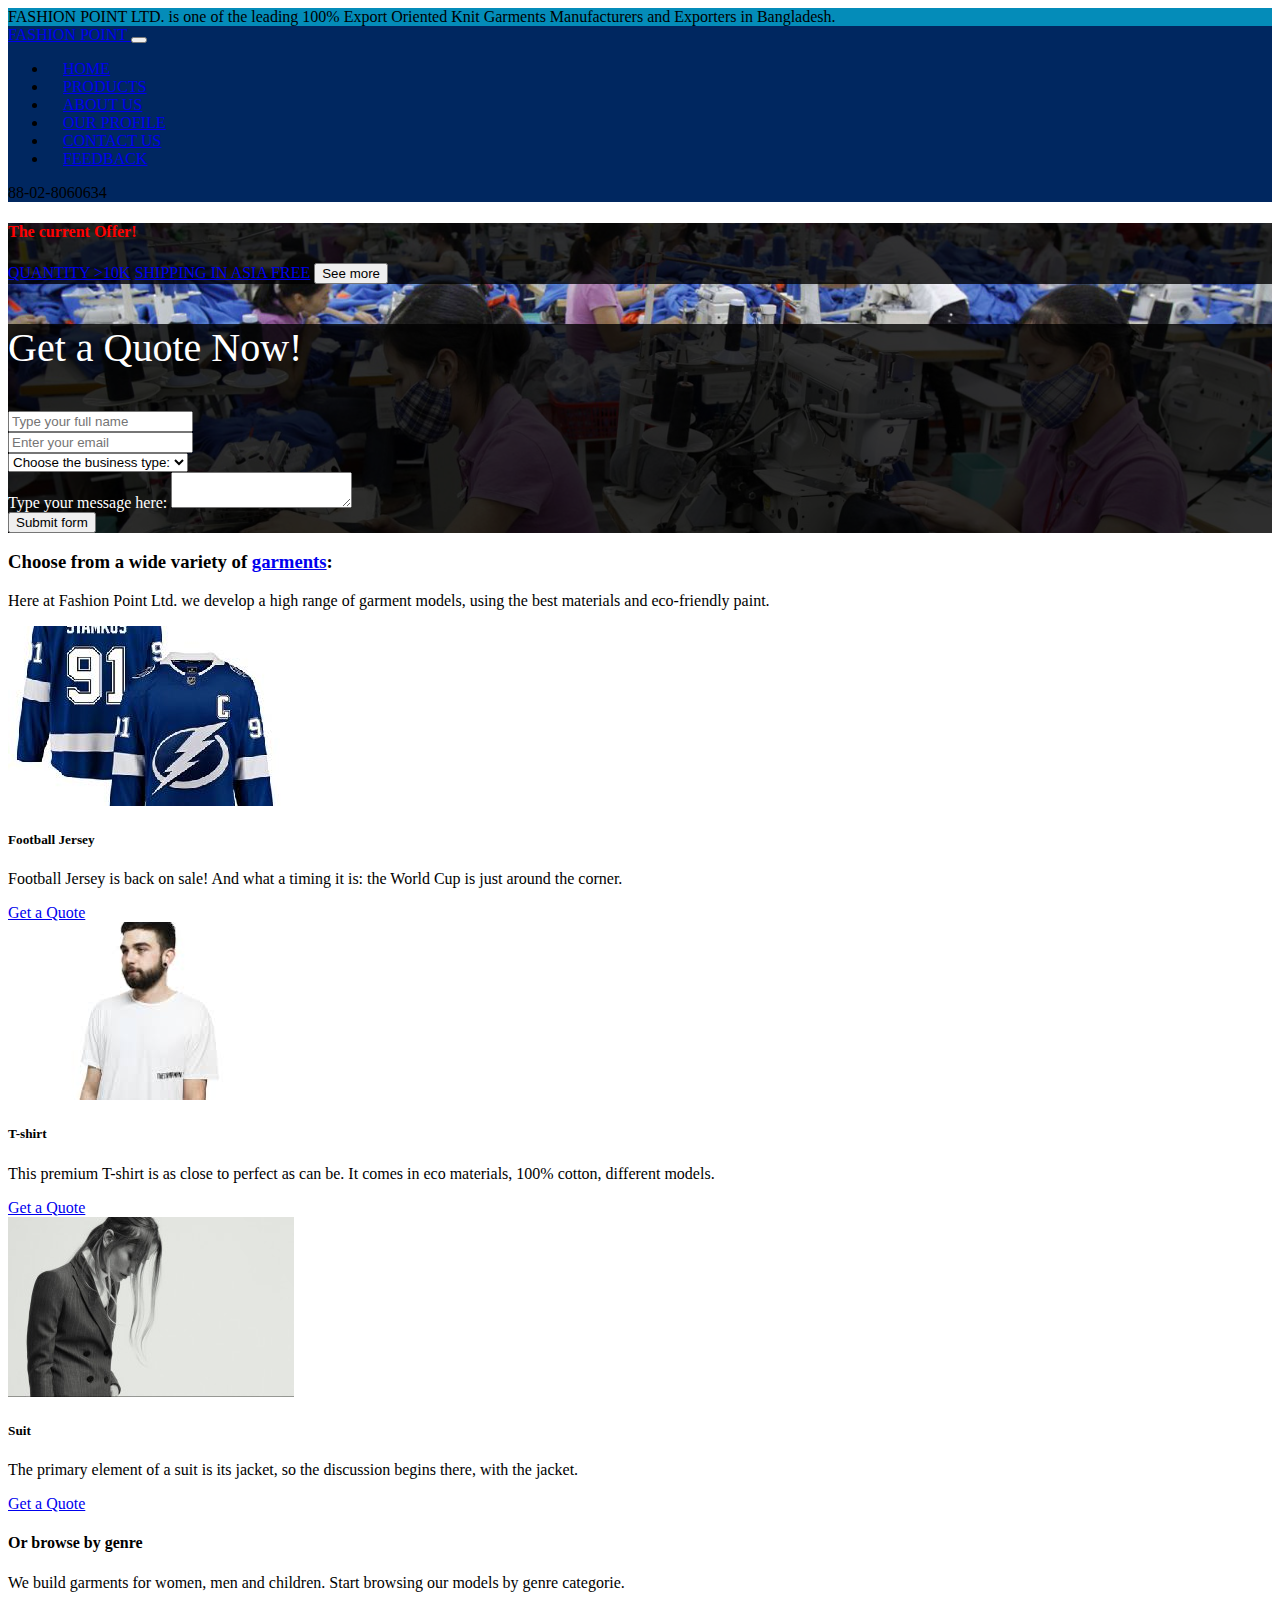
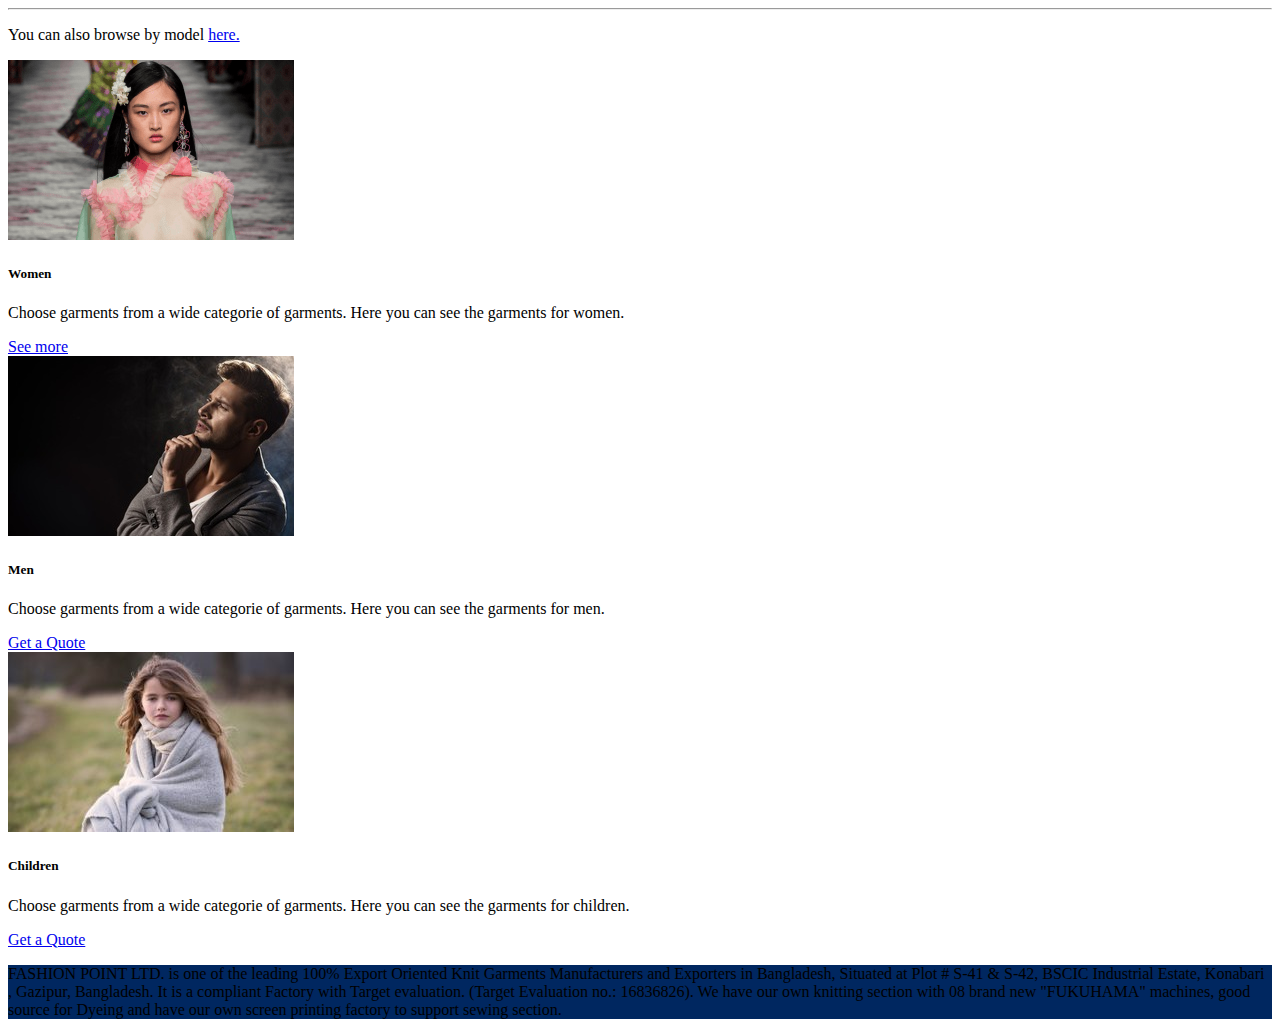
<file: index.html>
<!doctype html>
<html lang="en">
   <head>
      <!-- Required meta tags -->
      <meta charset="utf-8">
      <meta name="viewport" content="width=device-width, initial-scale=1, shrink-to-fit=no">
      <!-- Bootstrap CSS -->
      <link rel="stylesheet" href="https://stackpath.bootstrapcdn.com/bootstrap/4.1.3/css/bootstrap.min.css" integrity="sha384-MCw98/SFnGE8fJT3GXwEOngsV7Zt27NXFoaoApmYm81iuXoPkFOJwJ8ERdknLPMO" crossorigin="anonymous">
      <link rel="stylesheet" href="https://use.fontawesome.com/releases/v5.4.1/css/all.css" integrity="sha384-5sAR7xN1Nv6T6+dT2mhtzEpVJvfS3NScPQTrOxhwjIuvcA67KV2R5Jz6kr4abQsz" crossorigin="anonymous">
      <link rel="stylesheet" href="assets/css/style.css" />
      <title>Fashion Point Ltd.</title>
   </head>
   <body class="bg-light">
      <!--Start Nav-->
      <div class="container-fluid sticky-top fashion-bg-blue">
         <div class="container">
            <div class="row">
               <div class="col text-center">
                  <div class="py-2 navbar-text text-white">FASHION POINT LTD. is one of the leading 100% Export Oriented Knit Garments Manufacturers and Exporters in Bangladesh.</div>
               </div>
            </div>
         </div>
      </div>
      <nav class="navbar navbar-expand-md navbar-dark fashion-bg-navyblue">
         <div class="container">
            <a class="navbar-brand" href="index.html">Fashion <i class="fab fa-shirtsinbulk"></i> Point </a>
            <button class="navbar-toggler" type="button" data-toggle="collapse" data-target="#navbarsFashionPoint" aria-expanded="false" aria-label="Toggle navigation">
            <span class="navbar-toggler-icon"></span>
            </button>
            <div class="collapse navbar-collapse" id="navbarsFashionPoint">
               <ul class="navbar-nav mr-auto pl-5">
                  <li class="nav-item pl-2">
                     <a class="nav-link" href="index.html">Home</a>
                  </li>
                  <li class="nav-item">
                     <a class="nav-link" href="#">Products</a>
                  </li>
                  <li class="nav-item">
                     <a class="nav-link" href="about.html">About us</a>
                  </li>
                  <li class="nav-item">
                     <a class="nav-link" href="#">Our Profile</a>
                  </li>
                  <li class="nav-item">
                     <a class="nav-link" href="#">Contact Us</a>
                  </li>
                  <li class="nav-item">
                     <a class="nav-link" href="#">Feedback</a>
                  </li>
               </ul>
               <span class="navbar-text text-white"><i class="fas fa-phone"></i> 88-02-8060634</span>
            </div>
         </div>
      </nav>
      <!--End Nav-->
      <!--Start Jumbotron-->
      <div class="jumbotron"  style="background-image: url(assets/img/jumbotron-bg.svg);background-repeat: no-repeat;background-size:cover; ">
         <div class="container">
            <div class="row">
               <div class="col-sm-3 p-3 border-danger">
                  <nav class="nav flex-column fashion-offer-transparent">
                     <h4 class="text-red px-3 pt-3">The current Offer!</h4>
                     <a class="nav-link" href="#">Quantity >10k</a>
                     <a class="nav-link" href="#">Shipping in Asia free</a>
                     <button type="button" class="btn btn-outline-primary my-4 mx-3">See more</button>
                  </nav>
               </div>
               <div class="col-sm-4"></div>
               <div class="col-sm-5 fashion-offer-transparent p-4">
                  <p class="display-4 text-center">Get a Quote Now!</p>
                  <form id="quote_form">
                     <div class="form-group">
                        <input type="text" class="form-control" id="inputGroup1" placeholder="Type your full name">
                     </div>
                     <div class="form-group">
                        <input type="email" class="form-control" id="inputGroup2" placeholder="Enter your email">
                     </div>
                     <div class="form-group">
                        <select class="custom-select" id="inputGroupSelect3" aria-label="Select with type of client">
                           <option selected>Choose the business type:</option>
                           <option value="b2b">B2B</option>
                           <option value="b2c">B2C</option>
                        </select>
                     </div>
                     <div class="form-group">
                        <select class="business-select custom-select" id="b2b" aria-label="Select the products:">
                           <option selected>Select garment types:</option>
                           <option value="t-shirt">T-shirt</option>
                           <option value="dress">Dress</option>
                        </select>
                     </div>
                     <div class="form-group">
                        <select class="business-select custom-select" id="b2c" aria-label="Select the quantity:">
                           <option selected>Select the quantity:</option>
                           <option value="1k">1.000</option>
                           <option value="10k">10.000</option>
                        </select>
                     </div>
                     <div class="form-group">
                        <label for="textarea">Type your message here:</label>
                        <textarea id="textarea" class="form-control" rows="2"></textarea>
                     </div>
                     <div class="form-group">
                        <button  class="btn btn-primary form-control" id="submit_button">Submit form</button>
                     </div>
                  </form>
               </div>
            </div>
         </div>
      </div>
      <!--End Jumbotron-->
      <!--Start Product Cards-->
      <div class="container">
         <div class="alert alert-light border" role="alert">
            <h3>Choose from a wide variety of <a href="#" class="alert-link">garments</a>:</h3>
            <p>Here at Fashion Point Ltd. we develop a high range of garment models, using the best materials and eco-friendly paint.</p>
         </div>
         <div class="row">
            <div class="col-sm-4">
               <div class="card text-center m-2">
                  <img class="card-img-top" src="assets/img/jersey.jpg" alt="Card image cap">
                  <div class="card-body">
                     <h5 class="card-title">Football Jersey</h5>
                     <p class="card-text"> Football Jersey is back on sale! And what a timing it is: the World Cup is just around the corner. </p>
                     <a href="#" class="btn btn-primary">Get a Quote</a>
                  </div>
               </div>
            </div>
            <div class="col-sm-4">
               <div class="card text-center m-2">
                  <img class="card-img-top" src="assets/img/tshirt.jpg" alt="Card image cap">
                  <div class="card-body">
                     <h5 class="card-title">T-shirt</h5>
                     <p class="card-text">This premium T-shirt is as close to perfect as can be. It comes in eco materials, 100% cotton, different models.</p>
                     <a href="#" class="btn btn-primary">Get a Quote</a>
                  </div>
               </div>
            </div>
            <div class="col-sm-4">
               <div class="card text-center m-2">
                  <img class="card-img-top" src="assets/img/suits.jpg" alt="Card image cap">
                  <div class="card-body">
                     <h5 class="card-title">Suit</h5>
                     <p class="card-text">The primary element of a suit is its jacket, so the discussion begins there, with the jacket.</p>
                     <a href="#" class="btn btn-primary">Get a Quote</a>
                  </div>
               </div>
            </div>
         </div>
         <div class="alert alert-light border mt-5" role="alert">
            <h4 class="alert-heading">Or browse by genre</h4>
            <p>We build garments for women, men and children. Start browsing our models by genre categorie.</p>
            <hr>
            <p class="mb-0">You can also browse by model <a href="#" class="alert-link">here.</a></p>
         </div>
         <div class="row mt-5">
            <div class="col-sm-4">
               <div class="card text-center m-2">
                  <img class="card-img-top" src="assets/img/women.png" alt="Card image cap">
                  <div class="card-body">
                     <h5 class="card-title">Women</h5>
                     <p class="card-text">Choose garments from a wide categorie of garments. Here you can see the garments for women. </p>
                     <a href="#" class="btn btn-primary">See more</a>
                  </div>
               </div>
            </div>
            <div class="col-sm-4">
               <div class="card text-center m-2">
                  <img class="card-img-top" src="assets/img/men.jpg" alt="Card image cap">
                  <div class="card-body">
                     <h5 class="card-title">Men</h5>
                     <p class="card-text">Choose garments from a wide categorie of garments. Here you can see the garments for men.</p>
                     <a href="#" class="btn btn-primary">Get a Quote</a>
                  </div>
               </div>
            </div>
            <div class="col-sm-4">
               <div class="card text-center m-2">
                  <img class="card-img-top" src="assets/img/children.jpg" alt="Card image cap">
                  <div class="card-body">
                     <h5 class="card-title">Children</h5>
                     <p class="card-text">Choose garments from a wide categorie of garments. Here you can see the garments for children.</p>
                     <a href="#" class="btn btn-primary">Get a Quote</a>
                  </div>
               </div>
            </div>
         </div>
      </div>
      <!--End Product Cards-->
      <!--Start -->
      <div class="container-fluid fashion-bg-navyblue mt-5">
         <div class="container">
            <div class="row mt-5 pt-5 text-white">
               <p> FASHION POINT LTD. is one of the leading 100% Export Oriented Knit Garments Manufacturers and Exporters in Bangladesh, Situated at Plot # S-41 & S-42, BSCIC Industrial Estate, Konabari , Gazipur, Bangladesh. It is a compliant Factory with Target evaluation. (Target Evaluation no.: 16836826). 
                  We have our own knitting section with 08 brand new "FUKUHAMA" machines, good source for Dyeing and have our own screen printing factory to support sewing section. 
               </p>
            </div>
         </div>
      </div>
      <!--End -->
      <!-- Optional JavaScript -->
      <!-- jQuery first, then Popper.js, then Bootstrap JS -->
      <script src="https://code.jquery.com/jquery-3.3.1.slim.min.js" integrity="sha384-q8i/X+965DzO0rT7abK41JStQIAqVgRVzpbzo5smXKp4YfRvH+8abtTE1Pi6jizo" crossorigin="anonymous"></script>
      <script src="https://cdnjs.cloudflare.com/ajax/libs/popper.js/1.14.3/umd/popper.min.js" integrity="sha384-ZMP7rVo3mIykV+2+9J3UJ46jBk0WLaUAdn689aCwoqbBJiSnjAK/l8WvCWPIPm49" crossorigin="anonymous"></script>
      <script src="https://stackpath.bootstrapcdn.com/bootstrap/4.1.3/js/bootstrap.min.js" integrity="sha384-ChfqqxuZUCnJSK3+MXmPNIyE6ZbWh2IMqE241rYiqJxyMiZ6OW/JmZQ5stwEULTy" crossorigin="anonymous"></script>
      <script src="assets/js/script.js"></script>
   </body>
</html>
</file>
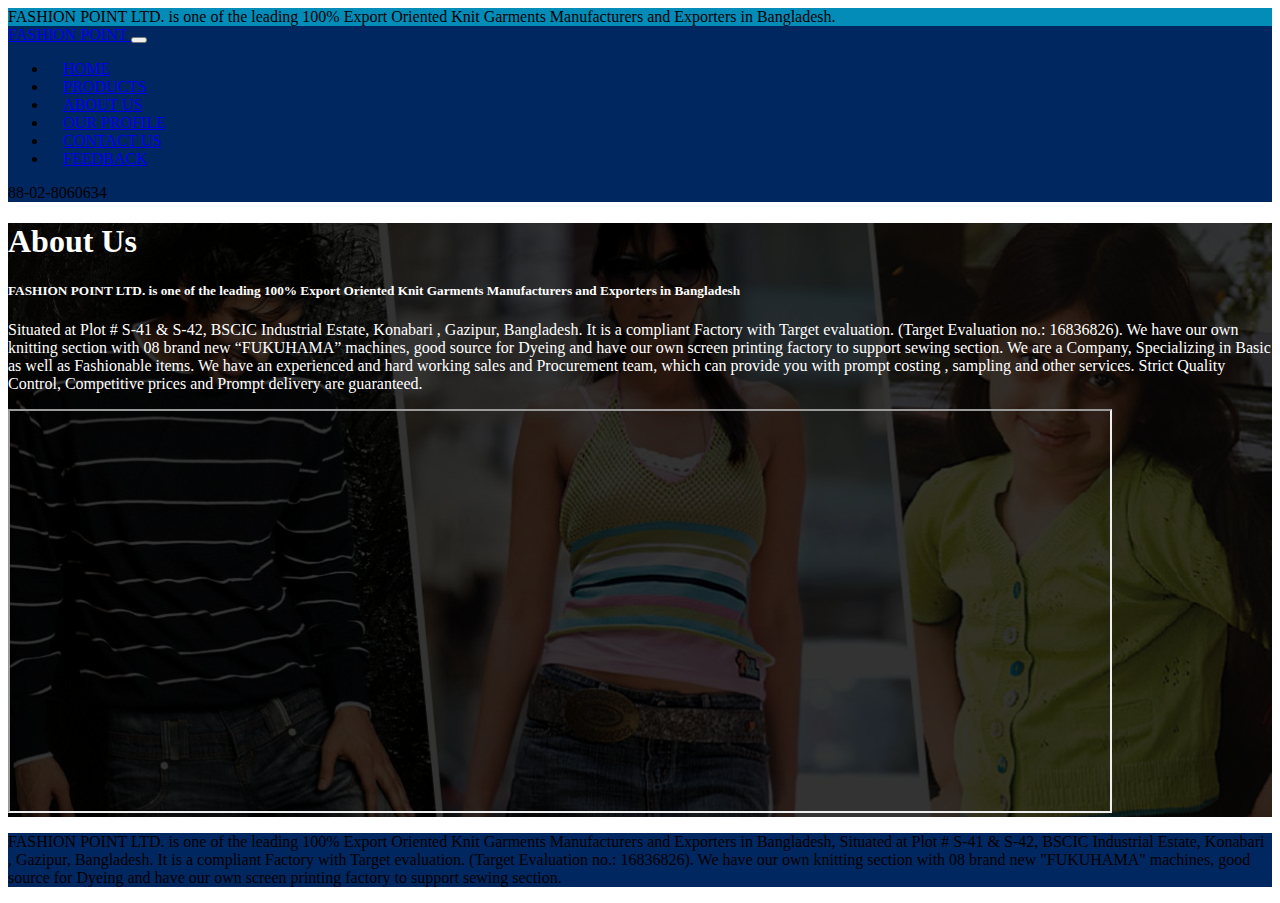
<file: about.html>
<!doctype html>
<html lang="en">
   <head>
      <!-- Required meta tags -->
      <meta charset="utf-8">
      <meta name="viewport" content="width=device-width, initial-scale=1, shrink-to-fit=no">
      <!-- Bootstrap CSS -->
      <link rel="stylesheet" href="https://stackpath.bootstrapcdn.com/bootstrap/4.1.3/css/bootstrap.min.css" integrity="sha384-MCw98/SFnGE8fJT3GXwEOngsV7Zt27NXFoaoApmYm81iuXoPkFOJwJ8ERdknLPMO" crossorigin="anonymous">
      <link rel="stylesheet" href="https://use.fontawesome.com/releases/v5.4.1/css/all.css" integrity="sha384-5sAR7xN1Nv6T6+dT2mhtzEpVJvfS3NScPQTrOxhwjIuvcA67KV2R5Jz6kr4abQsz" crossorigin="anonymous">
      <link rel="stylesheet" href="assets/css/style.css" />
      <title>Fashion Point Ltd.</title>
   </head>
   <body class="bg-light">
      <!--Start Nav-->
      <div class="container-fluid sticky-top fashion-bg-blue">
         <div class="container">
            <div class="row">
               <div class="col text-center">
                  <div class="py-2 navbar-text text-white">FASHION POINT LTD. is one of the leading 100% Export Oriented Knit Garments Manufacturers and Exporters in Bangladesh.</div>
               </div>
            </div>
         </div>
      </div>
      <nav class="navbar navbar-expand-md navbar-dark fashion-bg-navyblue">
         <div class="container">
            <a class="navbar-brand" href="index.html">Fashion <i class="fab fa-shirtsinbulk"></i> Point </a>
            <button class="navbar-toggler" type="button" data-toggle="collapse" data-target="#navbarsFashionPoint" aria-expanded="false" aria-label="Toggle navigation">
            <span class="navbar-toggler-icon"></span>
            </button>
            <div class="collapse navbar-collapse" id="navbarsFashionPoint">
               <ul class="navbar-nav mr-auto pl-5">
                  <li class="nav-item pl-2">
                     <a class="nav-link" href="index.html">Home</a>
                  </li>
                  <li class="nav-item">
                     <a class="nav-link" href="#">Products</a>
                  </li>
                  <li class="nav-item">
                     <a class="nav-link" href="about.html">About us</a>
                  </li>
                  <li class="nav-item">
                     <a class="nav-link" href="#">Our Profile</a>
                  </li>
                  <li class="nav-item">
                     <a class="nav-link" href="#">Contact Us</a>
                  </li>
                  <li class="nav-item">
                     <a class="nav-link" href="#">Feedback</a>
                  </li>
               </ul>
               <span class="navbar-text text-white"><i class="fas fa-phone"></i> 88-02-8060634</span>
            </div>
         </div>
      </nav>
      <!--End Nav-->
      <!--Start About Content-->
      <div class="container-fluid" style="background-image:url(assets/img/about.jpg);background-size:cover;">
         <div class="row fashion-offer-transparent">
            <div class="container py-3">
               <h1 class="display-1 py-5">About Us</h1>
               <h5>FASHION POINT LTD. is one of the leading 100% Export Oriented Knit Garments Manufacturers and Exporters in Bangladesh</h5>
               <p>Situated at Plot # S-41 & S-42, BSCIC Industrial Estate, Konabari , Gazipur, Bangladesh. It is a compliant Factory with Target evaluation. (Target Evaluation no.: 16836826). 
                  We have our own knitting section with 08 brand new “FUKUHAMA” machines, good source for Dyeing and have our own screen printing factory to support sewing section. 
                  We are a Company, Specializing in Basic as well as Fashionable items. We have an experienced and hard working sales and Procurement team, which can provide you with prompt costing , sampling and other services.
                  Strict Quality Control, Competitive prices and Prompt delivery are guaranteed.
               </p>
               <iframe src="https://www.google.com/maps/embed?pb=!1m18!1m12!1m3!1d7295.803537814714!2d90.40778157504745!3d23.893101738076723!2m3!1f0!2f0!3f0!3m2!1i1024!2i768!4f13.1!3m3!1m2!1s0x3755c5b2aea9bbbb%3A0xcf6396fa818471fc!2sBSCIC+Industrial+Estate%2C+Tongi%2C+Bangladesh!5e0!3m2!1sro!2sro!4v1540122417043" width="1100" height="400" allowfullscreen></iframe>
            </div>
         </div>
      </div>
      <div class="container-fluid fashion-bg-navyblue">
         <div class="container">
            <div class="row mt-1 pt-5 pb-5 text-white">
               <p> FASHION POINT LTD. is one of the leading 100% Export Oriented Knit Garments Manufacturers and Exporters in Bangladesh, Situated at Plot # S-41 & S-42, BSCIC Industrial Estate, Konabari , Gazipur, Bangladesh. It is a compliant Factory with Target evaluation. (Target Evaluation no.: 16836826). 
                  We have our own knitting section with 08 brand new "FUKUHAMA" machines, good source for Dyeing and have our own screen printing factory to support sewing section. 
               </p>
            </div>
         </div>
      </div>
      <!--End About Content-->
      <!-- Optional JavaScript -->
      <!-- jQuery first, then Popper.js, then Bootstrap JS -->
      <script src="https://code.jquery.com/jquery-3.3.1.slim.min.js" integrity="sha384-q8i/X+965DzO0rT7abK41JStQIAqVgRVzpbzo5smXKp4YfRvH+8abtTE1Pi6jizo" crossorigin="anonymous"></script>
      <script src="https://cdnjs.cloudflare.com/ajax/libs/popper.js/1.14.3/umd/popper.min.js" integrity="sha384-ZMP7rVo3mIykV+2+9J3UJ46jBk0WLaUAdn689aCwoqbBJiSnjAK/l8WvCWPIPm49" crossorigin="anonymous"></script>
      <script src="https://stackpath.bootstrapcdn.com/bootstrap/4.1.3/js/bootstrap.min.js" integrity="sha384-ChfqqxuZUCnJSK3+MXmPNIyE6ZbWh2IMqE241rYiqJxyMiZ6OW/JmZQ5stwEULTy" crossorigin="anonymous"></script>
      <script src="assets/js/script.js"></script>
   </body>
</html>
</file>
<file: assets/css/style.css>
/*Start General Rules*/
 .fashion-bg-blue{
     background-color:#048CB9;
}
 .fashion-bg-navyblue{
     background-color:#002760;
}
 .text-red{
     color:red;
}
/*End General Rules*/
/*NAV*/
 .nav-link,.navbar-brand{
     text-transform:uppercase;
}
/*END NAV*/
/*START Jumbotron*/
 .fashion-offer-transparent{
     color:#fff;
     background-color:RGBA(0,0,0, 0.8);
}
 .fashion-offer-transparent>p:first-child{
     font-size:40px;
}
 .business-select{
     display:none;
}
/*END Jumbotron*/

/*Start About Page*/


/*End About Page*/
/*Start Media Queries for Responsive Design*/
 @media all and (min-width: 1199px) {
     .nav-item{
         padding-left:15px;
    }
}
 @media all and (max-width: 1199px) {
     .nav-item{
         padding-left:15px;
    }
}
 @media all and (max-width: 991px) {
     .nav-item{
         padding-left:10px;
    }
}
 @media all and (max-width: 768px) {
     .nav-item{
         padding-left:5px;
    }
}
 @media all and (max-width: 600px) {
     .nav-item{
         padding-left:5px;
    }
}
/*End Media Queries for Responsive Design*/
</file>
